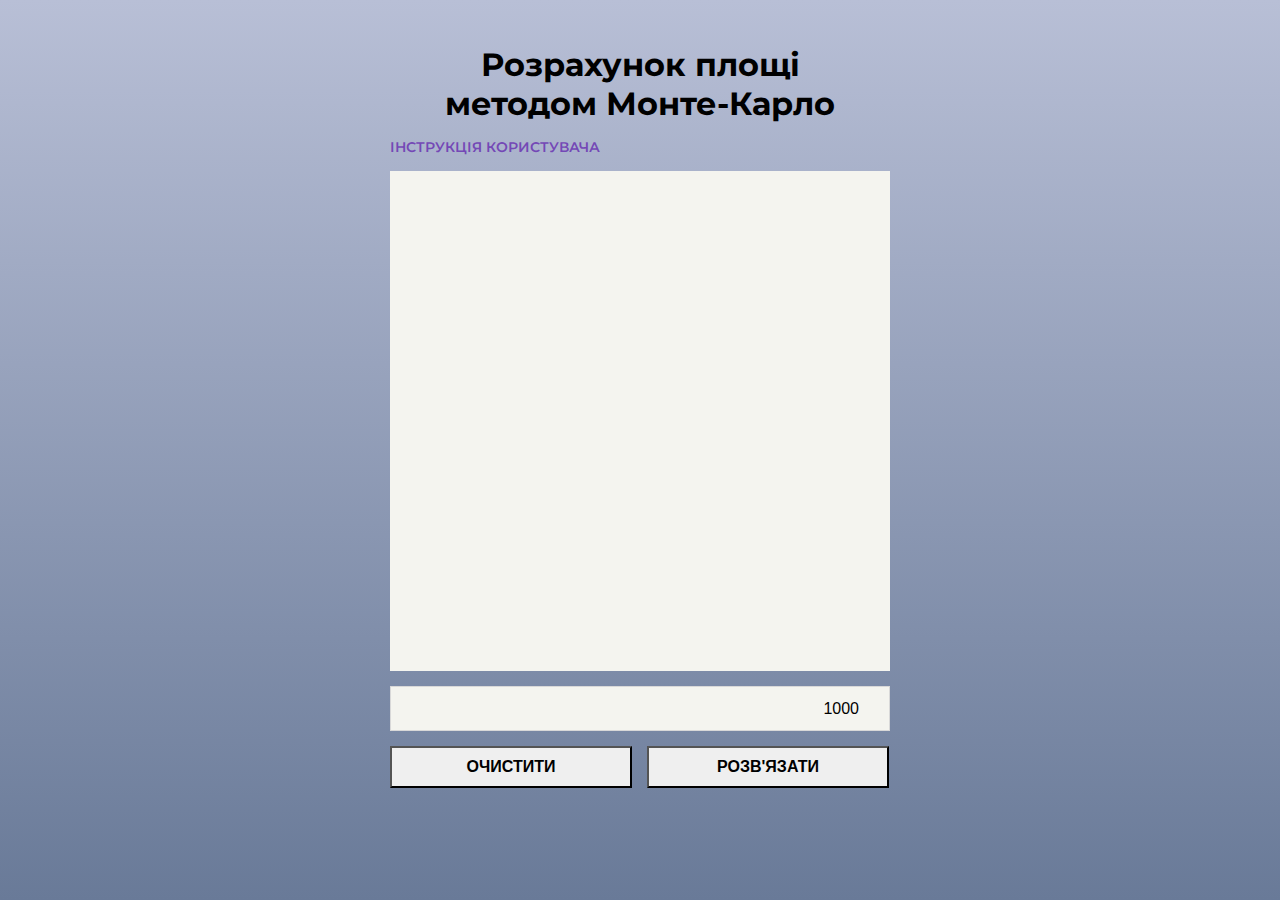
<file: application/index.html>
<!DOCTYPE html>
<html lang="uk">
<head>
    <meta charset="UTF-8">
    <meta http-equiv="X-UA-Compatible" content="IE=edge">
    <meta name="viewport" content="width=device-width, initial-scale=1, shrink-to-fit=no, user-scalable=no">
    <meta name="mobile-web-app-capable" content="yes">
    <meta name="description" content="Програмування обчислення площі плоских фігур методом Монте-карло.">
    <meta name="keywords" content="метод Монте-Карло, площа, програмування">

    <!--=============== FAVICON ===============-->
    <link rel="shortcut icon" href="favicon.ico" type="image/x-icon">
    <link rel="icon" href="favicon.ico" type="image/x-icon">

    <!--================= CSS =================-->
    <link rel="stylesheet" href="css/main.css">

    <title>Обчислення площ плоских фігур методом Монте-Карло</title>
</head>
<body>
    <script src="js/main.js"></script>
    <!--=============== CONTENT ===============-->
    <h1>Розрахунок площі методом Монте-Карло</h1>
    <a class="help" href="help.html" target="_blank">Інструкція користувача</a>
    <div class="main" id="main"> Завантаження... </div>
</body>
</html>
</file>
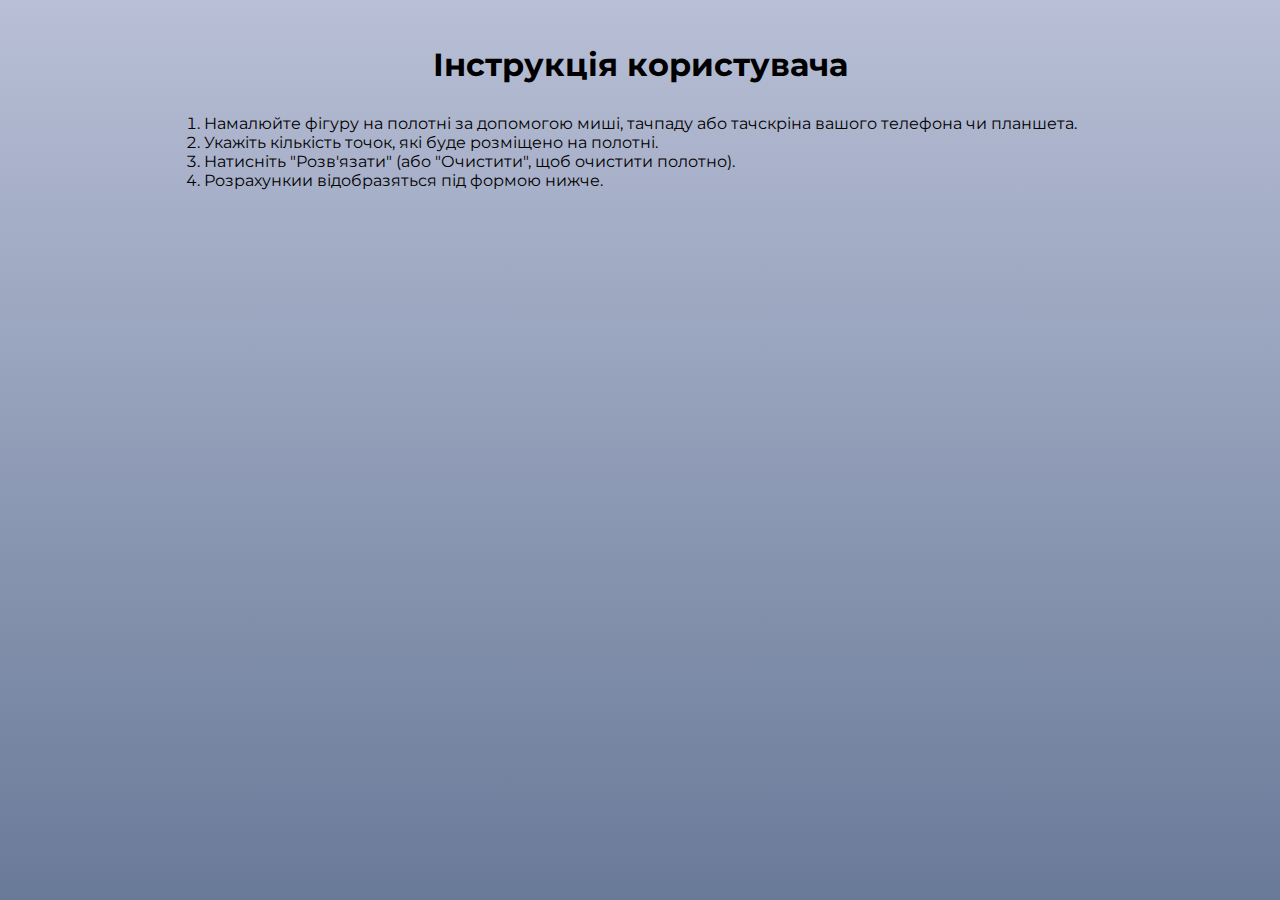
<file: application/help.html>
<!DOCTYPE html>
<html lang="uk">
<head>
    <meta charset="UTF-8">
    <meta http-equiv="X-UA-Compatible" content="IE=edge">
    <meta name="viewport" content="width=device-width, initial-scale=1, shrink-to-fit=no, user-scalable=no">
    <meta name="mobile-web-app-capable" content="yes">
    <meta name="description" content="Програмування обчислення площі плоских фігур методом Монте-карло.">
    <meta name="keywords" content="метод Монте-Карло, площа, програмування">

    <!--=============== FAVICON ===============-->
    <link rel="shortcut icon" href="favicon.ico" type="image/x-icon">
    <link rel="icon" href="favicon.ico" type="image/x-icon">

    <!--=============== CSS ===============-->
    <link rel="stylesheet" href="css/main.css">

    <title>Обчислення площ плоских фігур методом Монте-Карло</title>
</head>
<body>
    <!--=============== CONTENT ===============-->
    <h1>Інструкція користувача</h1>
    <div class="main" id="main">
        <ol>
            <li>Намалюйте фігуру на полотні за допомогою миші, тачпаду або тачскріна вашого телефона чи планшета.</li>
            <li>Укажіть кількість точок, які буде розміщено на полотні.</li>
            <li>Натисніть "Розв'язати" (або "Очистити", щоб очистити полотно).</li>
            <li>Розрахункии відобразяться під формою нижче.</li>
        </ol>
    </div>
</body>
</html>
</file>
<file: application/css/main.css>
/*=============== GOOGLE FONTS ===============*/
@import url('https://fonts.googleapis.com/css2?family=Montserrat:wght@400;600&display=swap');

/*=============== VARIABLES CSS ===============*/
:root {
    /*========== Colors ==========*/
    --first-color: #7448B6;
    --first-color-alt: #625BCB;
    --text-color: #000000;
    --body-color: #b8bfd6;

    /*========== Font and typography ==========*/
    --body-font: 'Montserrat', sans-serif;
    --normal-font-size: 16px;

    /*========== Font weight ==========*/
    --font-regular: 400;
    --font-semi-bold: 600;
}

* {
    box-sizing: border-box;
    padding: 0;
    margin: 0;
}

html {
    scroll-behavior: smooth;
    height: 100%;
}

body {
    background: var(--body-color);
    background: linear-gradient(180deg, var(--body-color) 0%, #697A98 100%);
    color: var(--text-color);
    font-family: var(--body-font);
    font-size: var(--normal-font-size);
    margin: 0;
    height: 100%;
}

button {
    width: calc(100% / 2 - 8px);
    font-size: var(--normal-font-size);
    font-weight: var(--font-semi-bold);
    text-transform: uppercase;
    border-radius: 0;
    box-sizing: border-box;
    padding: 10px 15px;
}

canvas{
    display: block;
    width: 100%;
    background: #f4f4ef;
}

h1 {
    max-width: 500px;
    text-align: center;
    margin: auto;
    padding: 45px 15px 15px;
}

input {
    display: block;
    width: 100%;
    background: #f4f4ef;
    color: var(--text-color);
    font-size: var(--normal-font-size);
    line-height: 145%;
    text-align: right;
    border: 1px solid #D8D8D8;
    box-sizing: border-box;
    padding: 10px 15px;
    outline: none;
}

.help {
    display: block;
    max-width: 500px;
    margin: auto;
    text-decoration: none;
    color: var(--first-color);
    font-weight: var(--font-semi-bold);
    text-transform: uppercase;
    font-size: 14px;
    transition: all .35s ease-in-out;
}

.help:hover {
    color: var(--first-color-alt);
}

.main{
    display: flex;
    flex-direction: column;
    align-items: center;
    gap: 15px;
    width: 100%;
    padding: 15px;
    margin-right: auto;
    margin-left: auto;
}

#left {
    width: 100%;
    max-width: 500px;
}

#right {
    display: flex;
    flex-direction: row;
    flex-wrap: wrap;
    width: 100%;
    gap: 15px;
    max-width: 500px;
}
</file>
